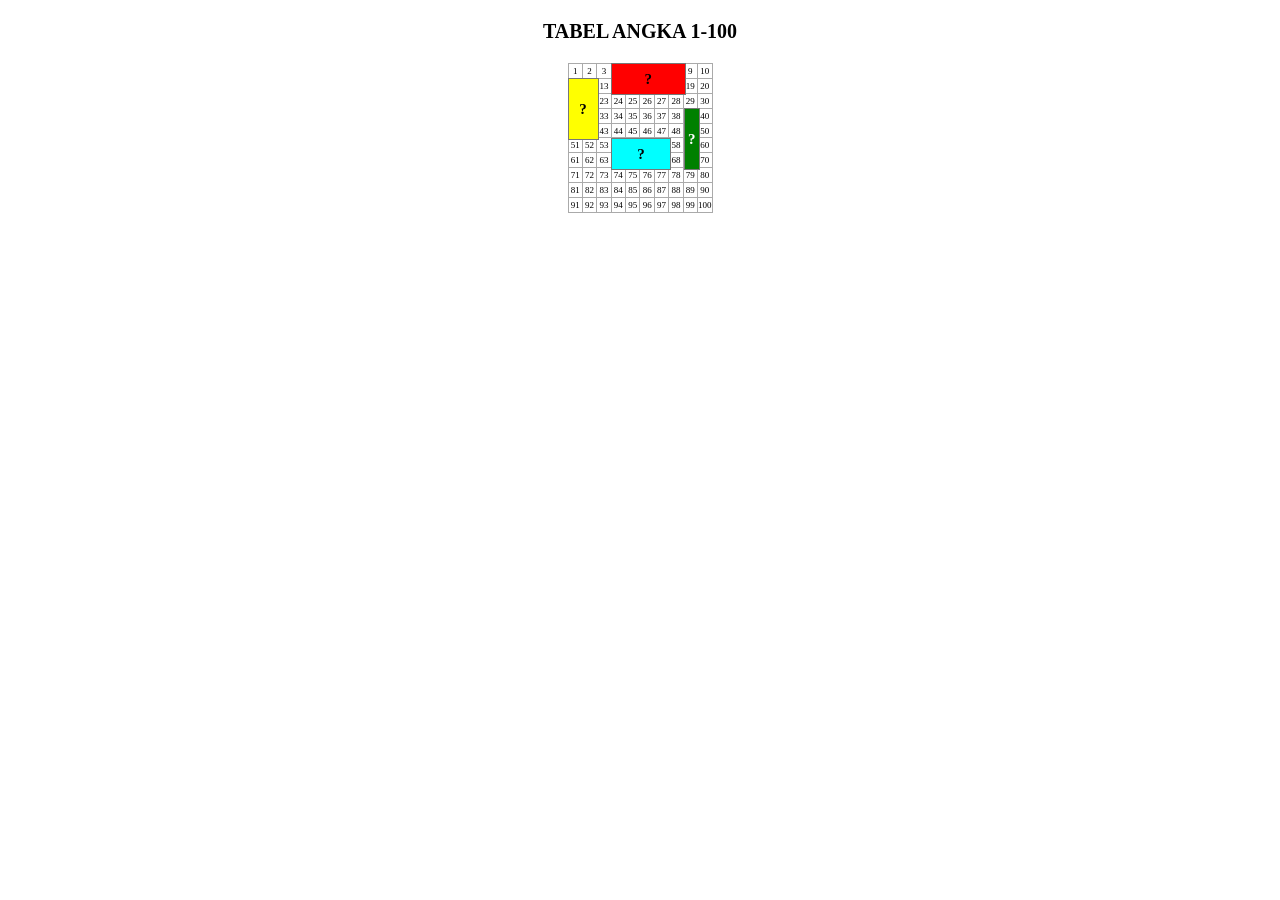
<file: index.html>
<!DOCTYPE html>
<html lang="id">
<head>
    <meta charset="UTF-8">
    <meta name="viewport" content="width=device-width, initial-scale=1.0">
    <title>Tugas 5</title>
    <link rel="stylesheet" href="style.css">
</head>
<body>

<h2>TABEL ANGKA 1-100</h2>

<div class="container">
    <table>
        <tr>
            <td>1</td><td>2</td><td>3</td><td>4</td><td>5</td>
            <td>6</td><td>7</td><td>8</td><td>9</td><td>10</td>
        </tr>
        <tr>
            <td>11</td><td>12</td><td>13</td><td>14</td><td>15</td>
            <td>16</td><td>17</td><td>18</td><td>19</td><td>20</td>
        </tr>
        <tr>
            <td>21</td><td>22</td><td>23</td><td>24</td><td>25</td>
            <td>26</td><td>27</td><td>28</td><td>29</td><td>30</td>
        </tr>
        <tr>
            <td>31</td><td>32</td><td>33</td><td>34</td><td>35</td>
            <td>36</td><td>37</td><td>38</td><td>39</td><td>40</td>
        </tr>
        <tr>
            <td>41</td><td>42</td><td>43</td><td>44</td><td>45</td>
            <td>46</td><td>47</td><td>48</td><td>49</td><td>50</td>
        </tr>
        <tr>
            <td>51</td><td>52</td><td>53</td><td>54</td><td>55</td>
            <td>56</td><td>57</td><td>58</td><td>59</td><td>60</td>
        </tr>
        <tr>
            <td>61</td><td>62</td><td>63</td><td>64</td><td>65</td>
            <td>66</td><td>67</td><td>68</td><td>69</td><td>70</td>
        </tr>
        <tr>
            <td>71</td><td>72</td><td>73</td><td>74</td><td>75</td>
            <td>76</td><td>77</td><td>78</td><td>79</td><td>80</td>
        </tr>
        <tr>
            <td>81</td><td>82</td><td>83</td><td>84</td><td>85</td>
            <td>86</td><td>87</td><td>88</td><td>89</td><td>90</td>
        </tr>
        <tr>
            <td>91</td><td>92</td><td>93</td><td>94</td><td>95</td>
            <td>96</td><td>97</td><td>98</td><td>99</td><td>100</td>
        </tr>
    </table>

    <a href="login.html" target="_blank" class="warna merah">?</a>

    <a href="contact.html" target="_blank" class="warna kuning">?</a>

    <a href="pendaftaran.html" target="_blank" class="warna aqua">?</a>

    <a href="url.html" target="_blank" class="warna hijau">?</a>

</div>

</body>
</html>
</file>
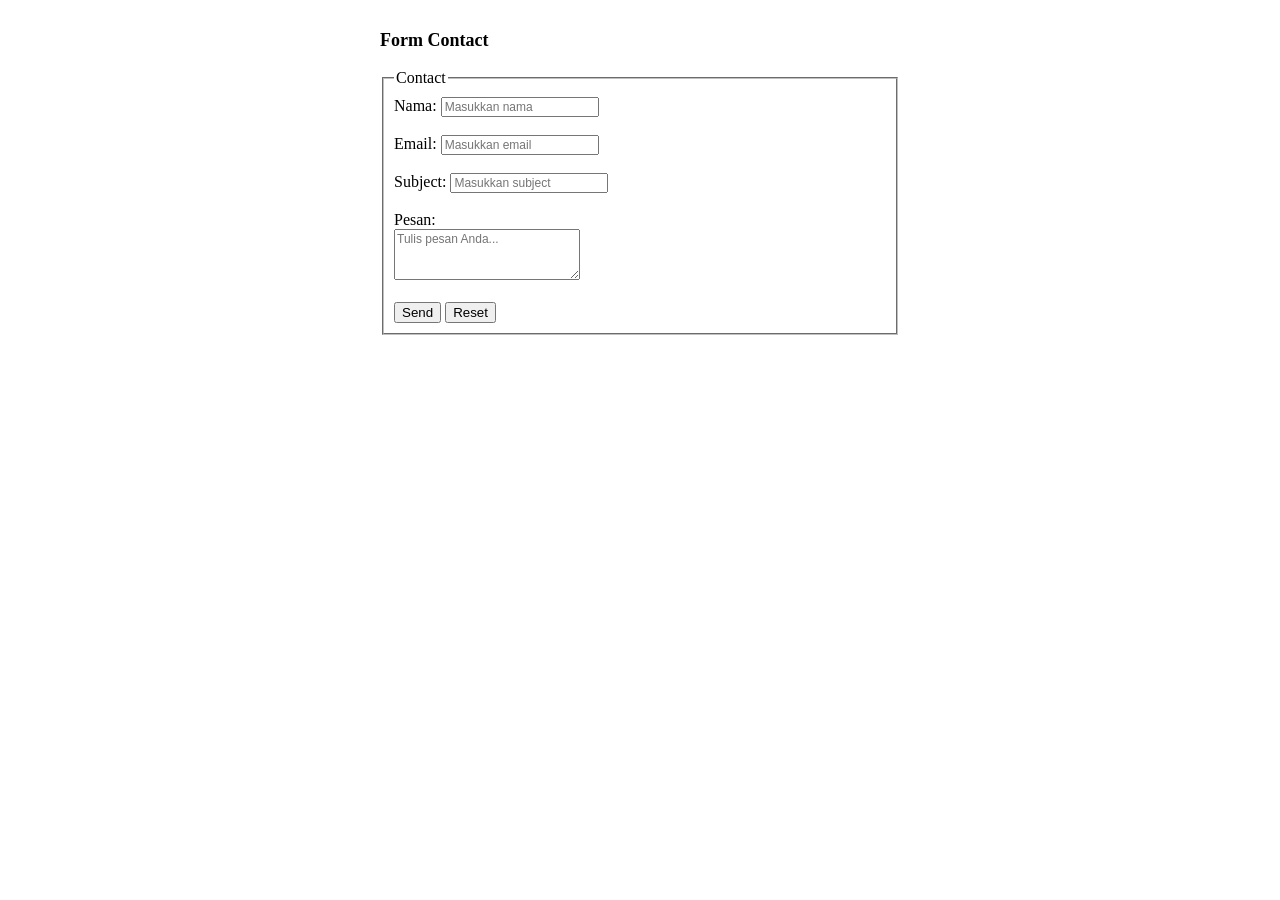
<file: contact.html>
<!DOCTYPE html>
<html lang="id">
<head>
    <meta charset="UTF-8">
    <meta name="viewport" content="width=device-width, initial-scale=1.0">
    <title>Form Contact</title>
    <link rel="stylesheet" href="style.css">
</head>
<body>

<div class="form" style="display:block;">
    <h3>Form Contact</h3>

    <form>
        <fieldset>
            <legend>Contact</legend>

            Nama:
            <input type="text" placeholder="Masukkan nama" required>
            <br><br>

            Email:
            <input type="email" placeholder="Masukkan email" required>
            <br><br>

            Subject:
            <input type="text" placeholder="Masukkan subject">
            <br><br>

            Pesan:
            <br>
            <textarea placeholder="Tulis pesan Anda..."></textarea>
            <br><br>

            <button type="submit">Send</button>
            <button type="reset">Reset</button>
        </fieldset>
    </form>
</div>

</body>
</html>
</file>
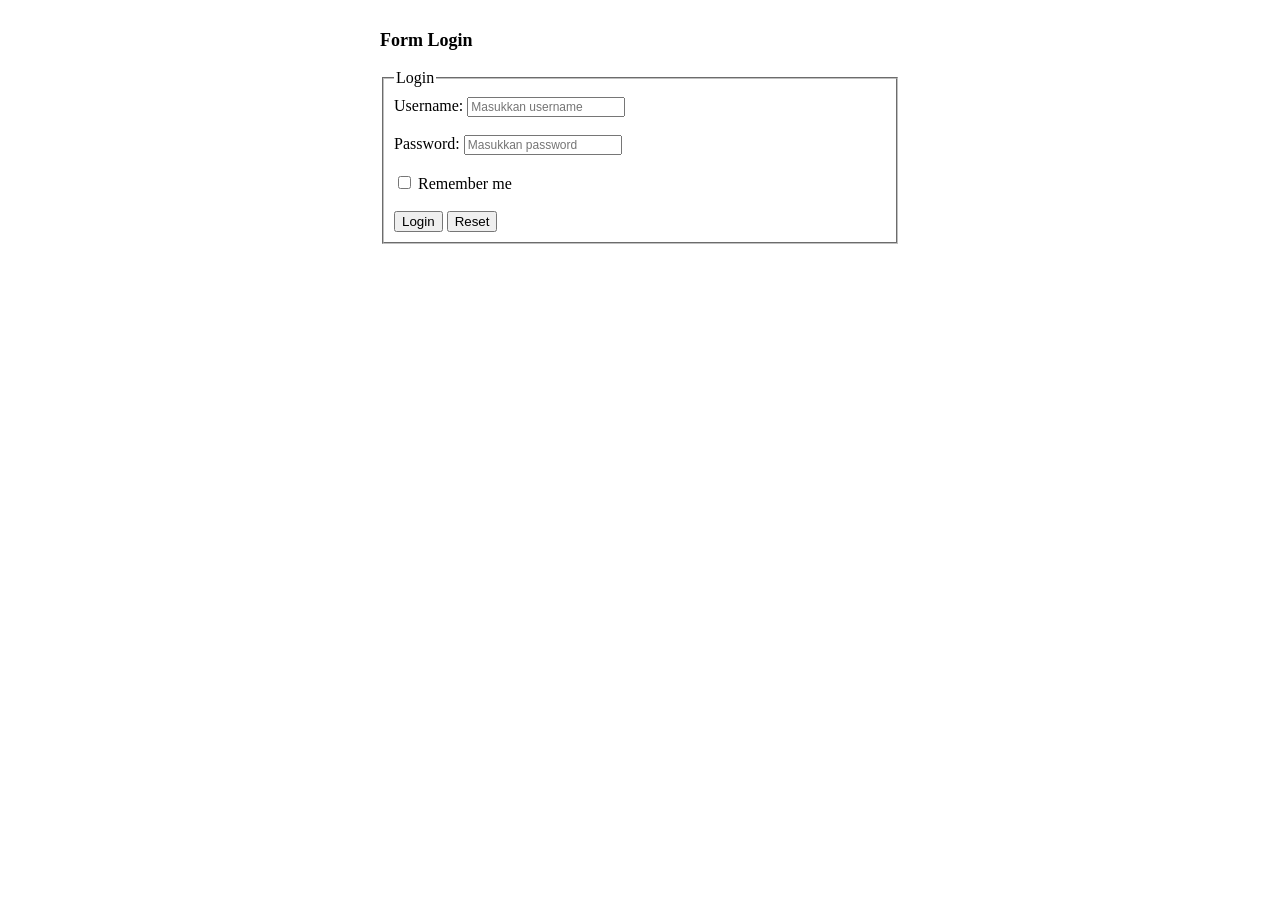
<file: login.html>
<!DOCTYPE html>
<html lang="id">
<head>
    <meta charset="UTF-8">
    <meta name="viewport" content="width=device-width, initial-scale=1.0">
    <title>Form Login</title>
    <link rel="stylesheet" href="style.css">
</head>
<body>

<div class="form" style="display:block;">
    <h3>Form Login</h3>

    <form>
        <fieldset>
            <legend>Login</legend>

            Username:
            <input type="text" placeholder="Masukkan username" required>
            <br><br>

            Password:
            <input type="password" placeholder="Masukkan password" required>
            <br><br>

            <input type="checkbox"> Remember me
            <br><br>

            <button type="submit">Login</button>
            <button type="reset">Reset</button>
        </fieldset>
    </form>
</div>

</body>
</html>
</file>
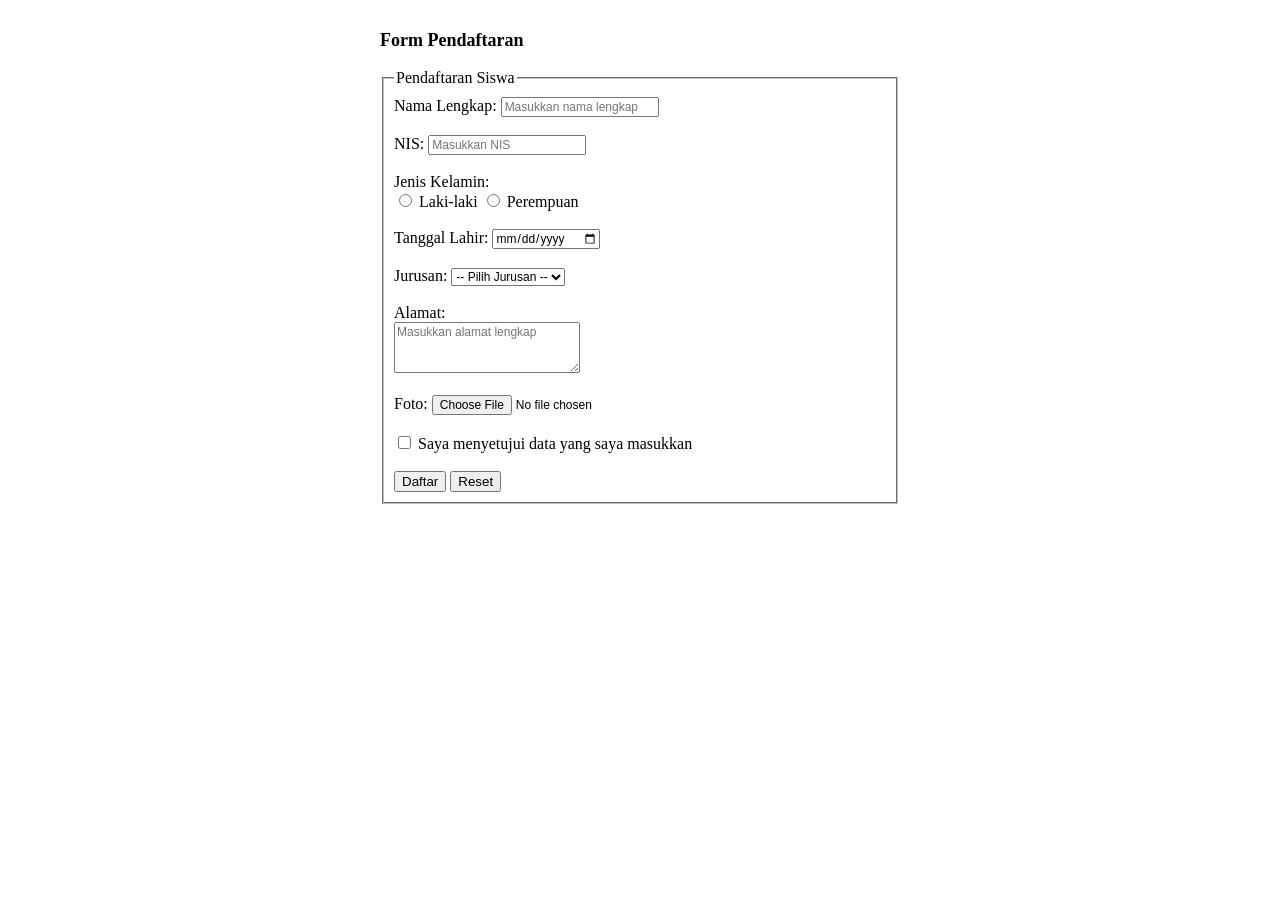
<file: pendaftaran.html>
<!DOCTYPE html>
<html lang="id">
<head>
    <meta charset="UTF-8">
    <meta name="viewport" content="width=device-width, initial-scale=1.0">
    <title>Form Pendaftaran</title>
    <link rel="stylesheet" href="style.css">
</head>
<body>

<div class="form" style="display:block;">
    <h3>Form Pendaftaran</h3>

    <form>
        <fieldset>
            <legend>Pendaftaran Siswa</legend>

            Nama Lengkap:
            <input type="text" placeholder="Masukkan nama lengkap" required>
            <br><br>

            NIS:
            <input type="text" placeholder="Masukkan NIS" required>
            <br><br>

            Jenis Kelamin:
            <br>
            <input type="radio" name="jk" value="Laki-laki">
            Laki-laki

            <input type="radio" name="jk" value="Perempuan">
            Perempuan
            <br><br>

            Tanggal Lahir:
            <input type="date">
            <br><br>

            Jurusan:
            <select>
                <option value="">-- Pilih Jurusan --</option>
                <option>IPA</option>
                <option>IPS</option>
                <option>Bahasa</option>
            </select>
            <br><br>

            Alamat:
            <br>
            <textarea placeholder="Masukkan alamat lengkap"></textarea>
            <br><br>

            Foto:
            <input type="file" accept="image/*">
            <br><br>

            <input type="checkbox" required>
            Saya menyetujui data yang saya masukkan
            <br><br>

            <button type="submit">Daftar</button>
            <button type="reset">Reset</button>
        </fieldset>
    </form>
</div>

</body>
</html>
</file>
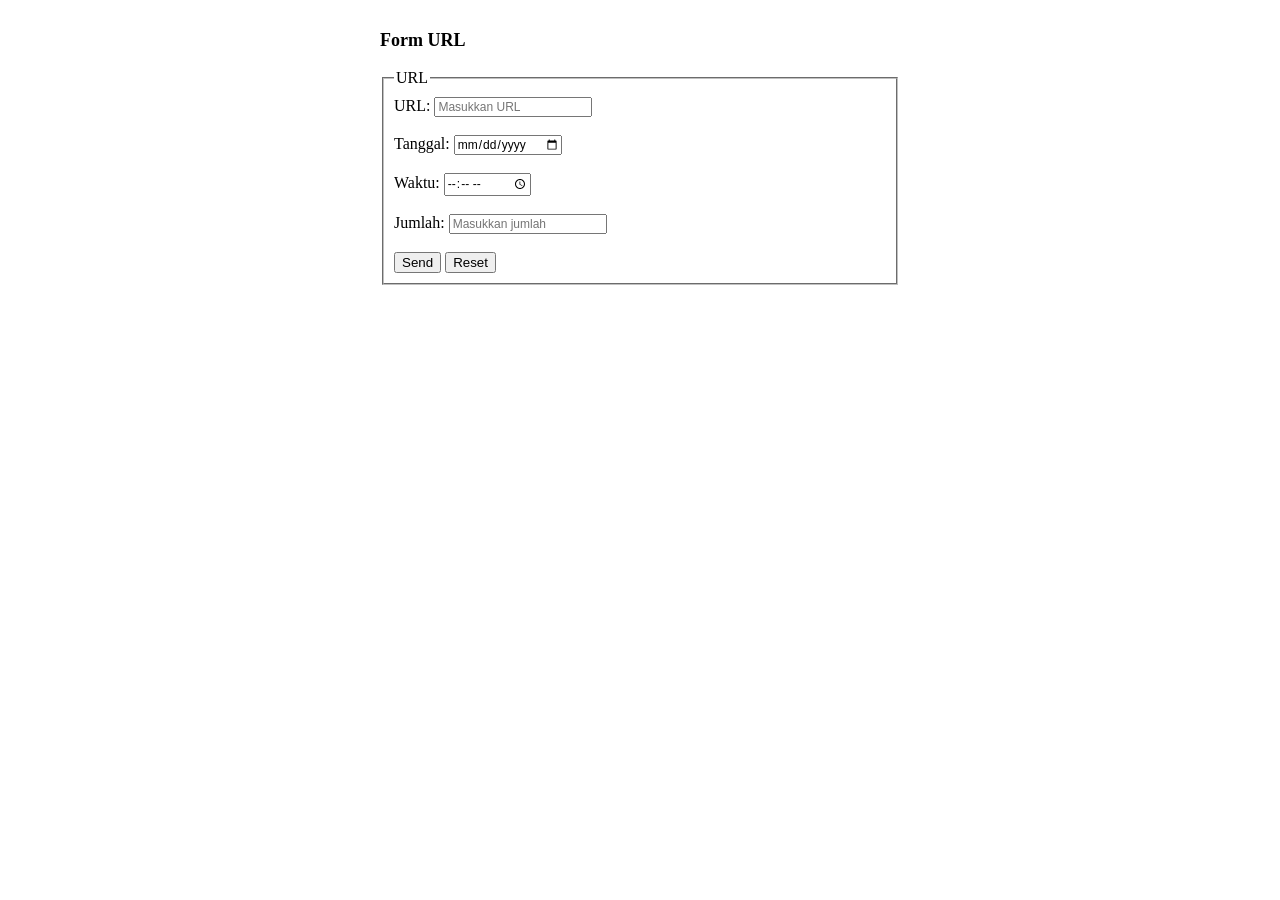
<file: url.html>
<!DOCTYPE html>
<html lang="id">
<head>
    <meta charset="UTF-8">
    <meta name="viewport" content="width=device-width, initial-scale=1.0">
    <title>Form URL</title>
    <link rel="stylesheet" href="style.css">
</head>
<body>

<div class="form" style="display:block;">
    <h3>Form URL</h3>

    <form>
        <fieldset>
            <legend>URL</legend>

            URL:
            <input type="url" placeholder="Masukkan URL" required>
            <br><br>

            Tanggal:
            <input type="date">
            <br><br>

            Waktu:
            <input type="time">
            <br><br>

            Jumlah:
            <input type="number" min="1" placeholder="Masukkan jumlah">
            <br><br>

            <button type="submit">Send</button>
            <button type="reset">Reset</button>
        </fieldset>
    </form>
</div>

</body>
</html>
</file>
<file: style.css>
body {
    font-family: "Times New Roman", serif;
    background-color: white;
    margin: 20px;
}

h2 {
    text-align: center;
    font-size: 20px;
}

/* TABEL */
.container {
    width: 145px;
    height: 150px;
    margin: 20px auto 60px;
    position: relative;
}

table {
    width: 100%;
    height: 100%;
    border-collapse: collapse;
    table-layout: fixed;
}

td {
    border: 1px solid #aaa;
    text-align: center;
    font-size: 9px;
    padding: 0;
}

/* KOTAK WARNA */
.warna {
    position: absolute;
    display: flex;
    justify-content: center;
    align-items: center;
    text-decoration: none;
    font-size: 15px;
    font-weight: bold;
    color: black;
    border: 1px solid #777;
}

/* MERAH */
.merah {
    background: red;
    left: 30%;
    top: 0;
    width: 50%;
    height: 20%;
}

/* KUNING */
.kuning {
    background: yellow;
    left: 0;
    top: 10%;
    width: 20%;
    height: 40%;
}

/* AQUA */
.aqua {
    background: aqua;
    left: 30%;
    top: 50%;
    width: 40%;
    height: 20%;
}

/* HIJAU */
.hijau {
    background: green;
    color: white;
    left: 80%;
    top: 30%;
    width: 10%;
    height: 40%;
}

/* FORM */
.form {
    display: none;
    width: 95%;
    max-width: 520px;
    margin: 30px auto;
}

.form:target {
    display: block;
}

.form h3 {
    font-size: 18px;
}

fieldset {
    padding: 10px;
}

input,
select,
textarea {
    font-family: Arial, sans-serif;
    font-size: 12px;
}

textarea {
    width: 180px;
    height: 45px;
}

button {
    cursor: pointer;
}
</file>
